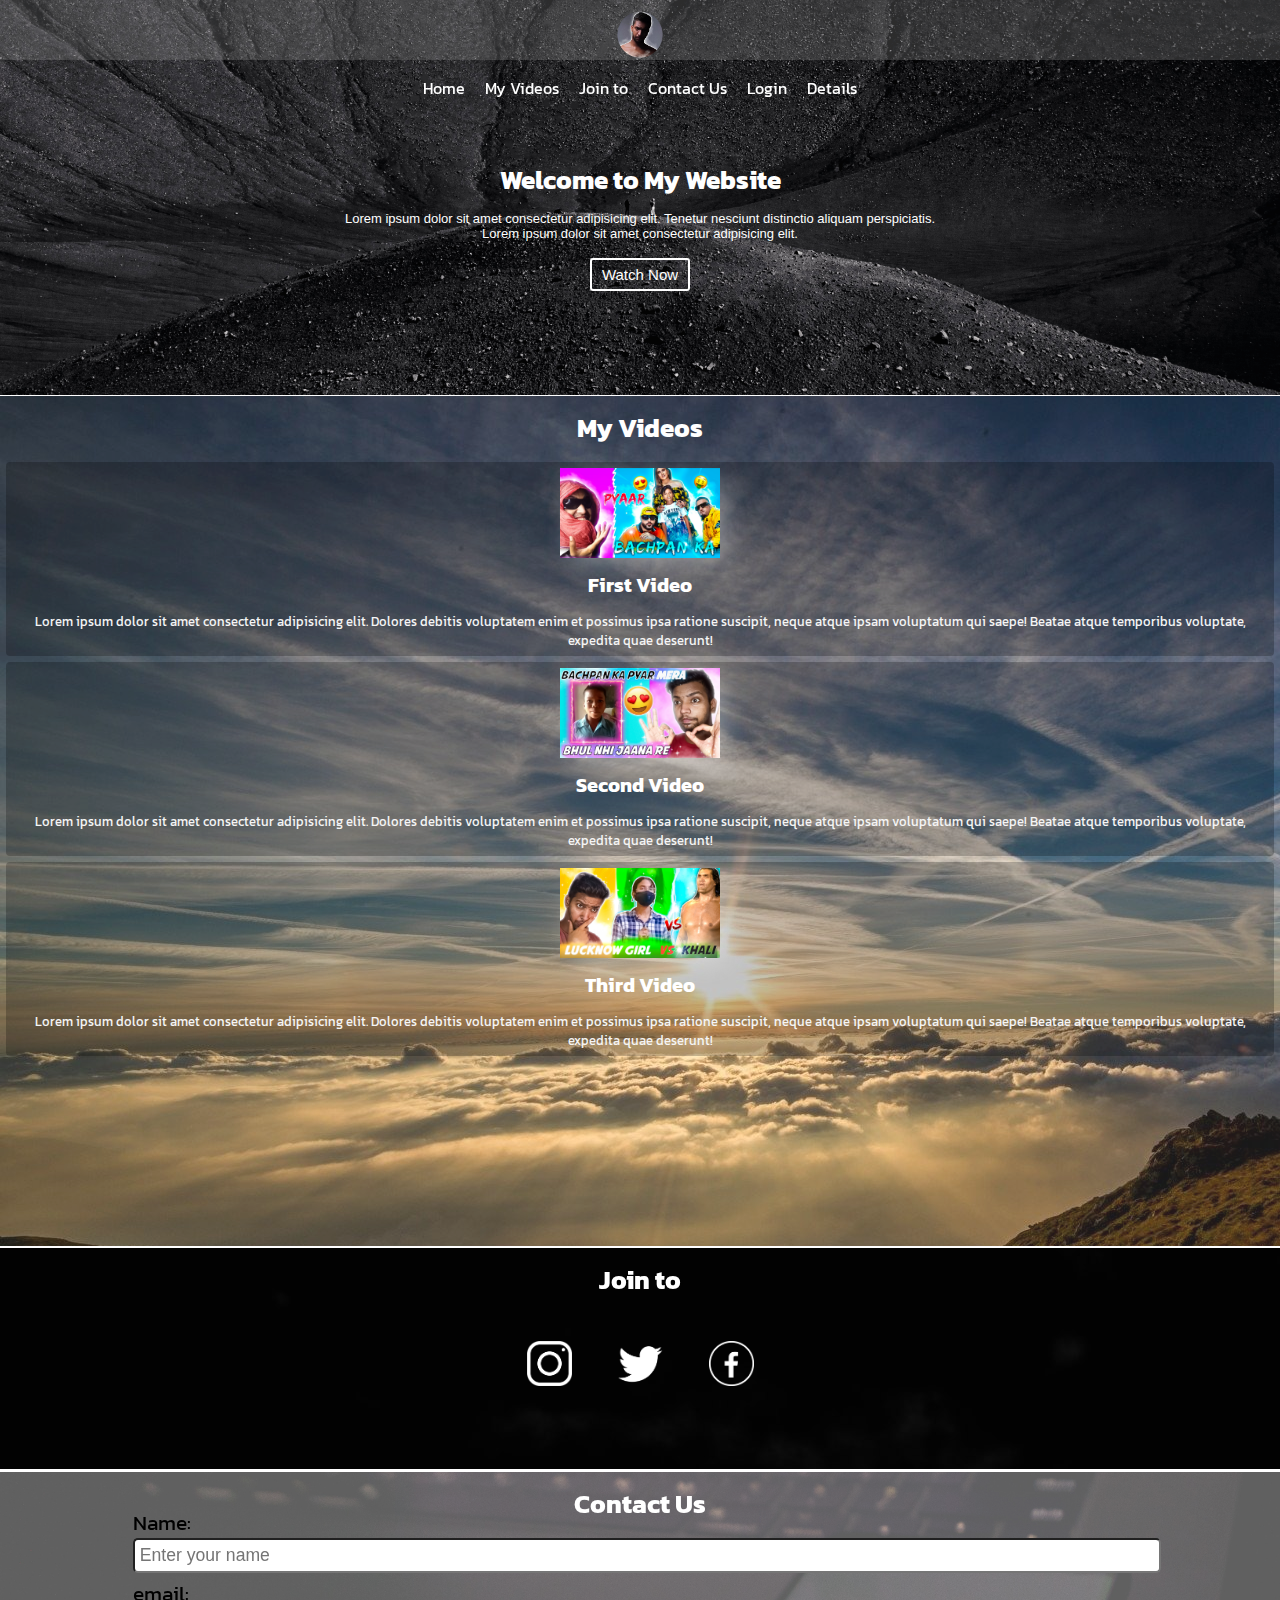
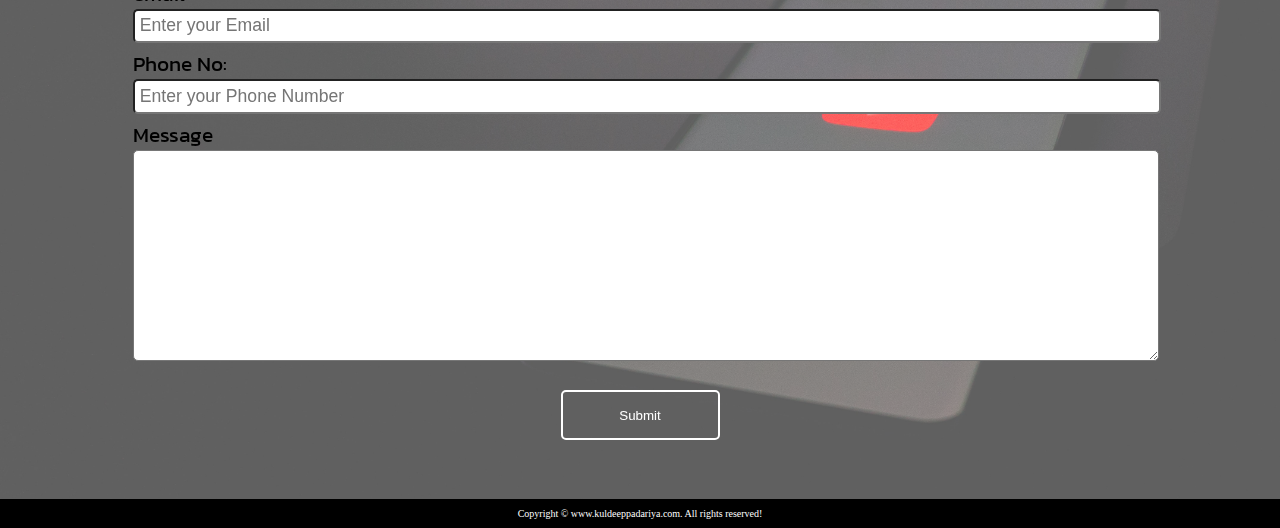
<file: index.html>
<!DOCTYPE html>
<html lang="en">
<head>
    <meta charset="UTF-8">
    <meta http-equiv="X-UA-Compatible" content="IE=edge">
    <meta name="viewport" content="width=device-width, initial-scale=1.0">
    <link rel="stylesheet" href="css/style.css">
    <link rel="stylesheet" media="screen and (max-width:1370px)"href="css/phone.css">
    <link href="https://fonts.googleapis.com/css2?family=Kanit&display=swap" rel="stylesheet">
    <title>YouTube Website</title>
</head>
<body>
    <nav id="navbar">
        <div id="logo">
            <img src="img/logo1.png" alt="kuldeeppadariya.com">
        </div>
        <ul>
            <li class="item"><a href="#home">Home</a></li>
            <li class="item"><a href="#services ">My Videos</a></li>
            <li class="item"><a href="#clients">Join to </a></li>
            <li class="item"><a href="#contact">Contact Us</a></li>
            <li class="item"><a href="#contact">Login</a></li>
            <li class="item"><a href="#contact">Details</a></li>
        </ul>
    </nav>
    <section id="home">
        <h1 class="h-primary">Welcome to My Website</h1>
        <p>Lorem ipsum dolor sit amet consectetur adipisicing elit. Tenetur nesciunt distinctio aliquam perspiciatis.</p>
        <p>Lorem ipsum dolor sit amet consectetur adipisicing elit. </p>
        <button class="btn">Watch Now</button>
    </section>

    <section class="services-container">
        <h1 class="h-primary center">My Videos </h1>
        <div id="services">
            <div class="box">
              <a href="https://youtu.be/03talzG_olY" target="_blank">  <img src="img/bg3.jpg" alt=""></a> 
                <h2 class="h-secondary center">First Video </h2>
                <p class="center">Lorem ipsum dolor sit amet consectetur adipisicing elit. Dolores debitis voluptatem enim et possimus ipsa ratione suscipit, neque atque ipsam voluptatum qui saepe! Beatae atque temporibus voluptate, expedita quae deserunt!</p>
            </div>
            <div class="box">
                <a href="https://youtu.be/f0dlfSHpOfg" target="_blank">  <img src="img/bg4.jpg" alt=""></a>
                <h2 class="h-secondary center">Second Video </h2>
                <p class="center">Lorem ipsum dolor sit amet consectetur adipisicing elit. Dolores debitis voluptatem enim et possimus ipsa ratione suscipit, neque atque ipsam voluptatum qui saepe! Beatae atque temporibus voluptate, expedita quae deserunt!</p>
            </div>
            <div class="box">
                <a href="https://youtu.be/8t-WMDSRZ8M" target="_blank">  <img src="img/bg5.jpg" alt=""></a>
                <h2 class="h-secondary center">Third Video </h2>
                <p class="center">Lorem ipsum dolor sit amet consectetur adipisicing elit. Dolores debitis voluptatem enim et possimus ipsa ratione suscipit, neque atque ipsam voluptatum qui saepe! Beatae atque temporibus voluptate, expedita quae deserunt!</p>
            </div>
        </div>
        
    </section>
    <section class="client-section">
        <h1 class="h-primary center">Join to  </h1>
        <div id="clients">
            <div class="client-item">
               <a href="http://instagram.com" target="_blank" > <img src="img/instagram.png.png" alt=""></a>
            </div>
            <div class="client-item">
                <a href="http://twitter.com" target="_blank" >
                    <img src="img/twitter (3).png " alt="">
                </a>
            </div>
            <div class="client-item">
                <a href="http://facebook.com" target="_blank" >
                <img src="img/fb.png.png" alt="">
                </a>
            </div>
        </div>
    </section>
    <section id="contact">
        <h1 class="h-primary center">Contact Us </h1>
        <div id="contact-box">
            <form action="">
                <div class="form-group">
                    <label for="name">Name:</label>
                    <input type="text" name="name" id="name" placeholder="Enter your name">
                    </div>
                    <div class="form-group">
                        <label for="email">email:</label>
                        <input type="email" name="email" id="email" placeholder="Enter your Email">
                        </div>
                        <div class="form-group">
                            <label for="phone">Phone No:</label>
                            <input type="number" name="phone" id="phone" placeholder="Enter your Phone Number">
                            </div>
                            <div class="form-group">
                                <label for="message">Message</label>
                    <textarea name="message" id="message" cols="30" rows="10"></textarea>
                </div>
                            <div class="form-group">
                               <button>Submit</button>
                </div>
                
            </form>
        </div>
    </section>
    <footer>
        <div class="center">
            Copyright &copy; www.kuldeeppadariya.com. All rights reserved!
        </div>
    </footer>
</body>
</html>
</file>
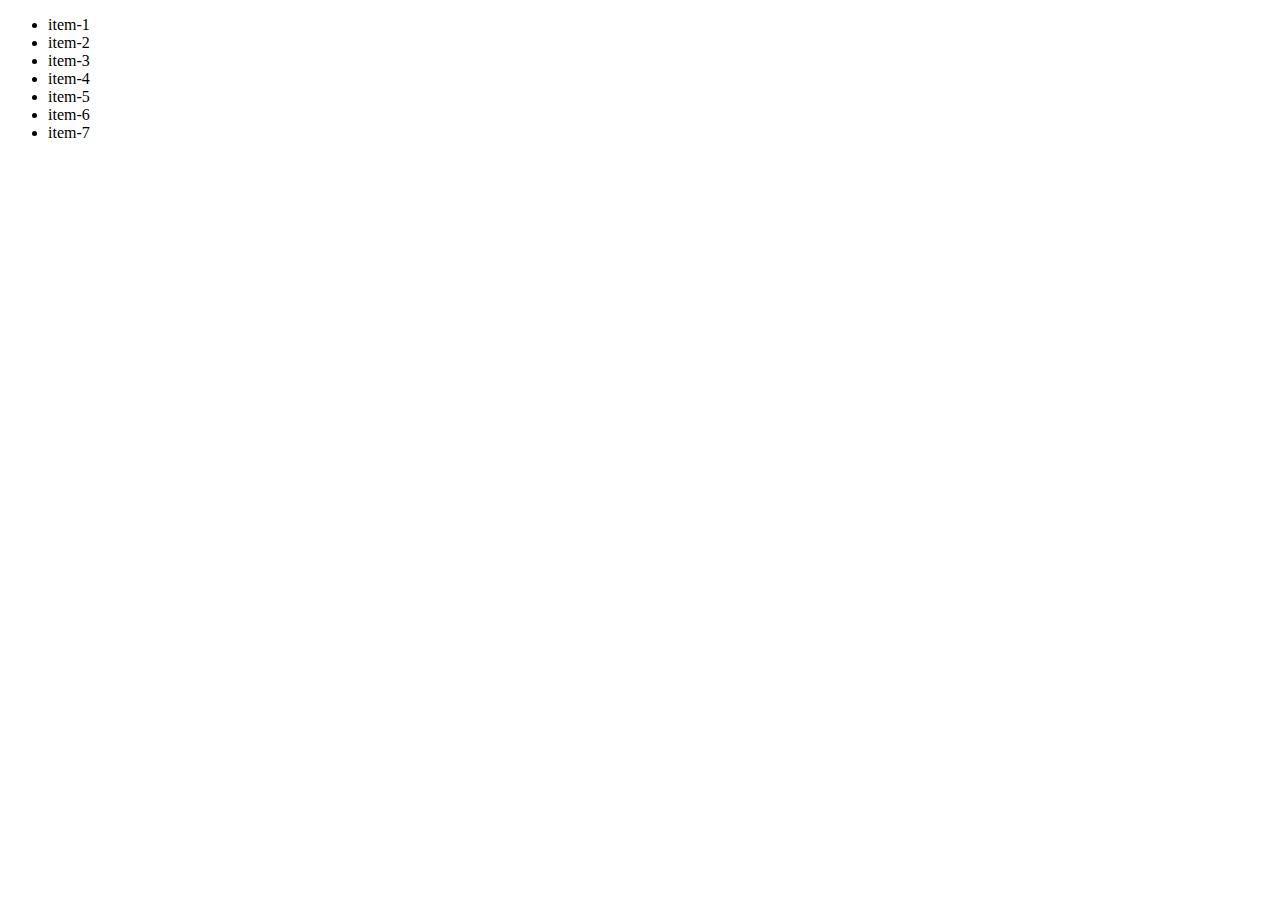
<file: css/tut51.html>
<!DOCTYPE html>
<html lang="en">

<head>
    <meta charset="UTF-8">
    <meta http-equiv="X-UA-Compatible" content="IE=edge">
    <meta name="viewport" content="width=device-width, initial-scale=1.0">
    <title>Scope and Conditionals</title>
</head>

<body>
    <div>
        <ul>
            <li>item-1</li>
            <li>item-2</li>
            <li>item-3</li>
            <li>item-4</li>
            <li>item-5</li>
            <li>item-6</li>
            <li>item-7</li>
        </ul>
    </div>
    <script>
        // var string1 = "This is a string";
        // var string1 = "This is a string2";
        // console.log(string1)
        // let a= "u";
        // {

        // }
        // const a ="const a is can not be change ";
        // console.log(a);
        // let age = 5;
        // if (age>18) {
        //     console.log("You can drink water");

        // }
        // else if (age ==2) {
        //     console.log("Age is 2");

        // }
        // else if (age ==5) {
        //     console.log("Age is 5");

        // }
        // else{
        //     console.log("You can drink cold drink");
        // }
        const cups = 34;
        switch (cups) {
            case 4:
                console.log("The value of cups is 4");
                break;

            case 41:
                console.log("The value of cups is 41");
                break;

            case 45:
                console.log("The value of cups is 45");
                break;

            case 43:
                console.log("The value of cups is 43");
                break;

            default:
                console.log("The value of cups is none of 41,42,43,4");
                break
        }
    </script>
</body>

</html>
</file>
<file: css/phone.css>
/* Navigation section */
#navbar{
    flex-direction: column;
    
}
#navbar ul li a{
    font-size: 1rem;
    padding: 0px 7px ;
    margin: 2px 3px ;
}
#navbar ul li a:hover{
    font-size: 1rem;
    padding: 0px 7px ;
    margin: 2px 3px ;
}


/* Home section */
#home{
height: 330px ;
padding: 3px 62px;
}
#home::before{
height: 395px ;
}
#home p{
    font-size: 13px ;
}


/* Services section */

.services-container{
  
    height: 852px ;
    width: 100%;
}
.services-container::before{
    content: "";
    position: absolute;
    z-index: -1;
    opacity: 0.9;

    background:url('../img/bg8.jpg') ;
    height: 850px ;
    width: 100%;
}
#services{

    flex-direction: column;
    margin: 0px 5px;
}
#services .box{
    background-color:rgba(0, 0, 0, 0.231);
    border: 1px black;
    padding: 6px;
    margin: 3px 1px;
    border-radius: 4px ;
   
    }
#services .box img {
    height: 90px ;

}
#services .box p{
    font-family: 'Kanit', sans-serif;
    color: whitesmoke;
    font-size: 13px ;
 }

/* Client section */
.client-section {
    height: 114px;
   width: 100% ;
   
}
.client-section::before {
    height: 221px;
   width: 100%;
}
#clients{
   flex-wrap: wrap;
}
.client-item{
    padding: 30px 23px;
}
#clients img{
    width: 45px ;
    height: 45px ;
    
}

/* Contact us section  */
#contact-box form{
    width: 80%;
}
/* footer */
footer{
    font-size: 10px ;
}
/* utility classes */

.h-primary{
    font-size: 26px ;
}
.h-secondary{
    color: white;
    font-size: 20px ;
    padding: 12px ;
    font-family: 'Kanit', sans-serif;
   
}
.btn{
    font-size: 15px ;
    padding: 6px 10px ;
}
</file>
<file: css/style.css>
/* css reset */
*{
    margin: 0;
    padding: 0;
}
html{
    scroll-behavior: smooth;
}
/* css variables */
:root{
--navbar-height: 59px;
}

/* navigation bar */

  
/* navigation bar: logo and image */
#logo {

}

#logo img{
    height:50px;
    margin: 10px 41px ;

}

/* navigation bar: List Styling */
#navbar{
    background-color: rgba(255, 255, 255, 0.183);
    height: 60px;
    display: flex;
    align-items: center;
    position: sticky;
    top: 0px ;
}
#navbar::before{
    content: "";
    background-color: rgb(0, 0, 0);
    position: absolute;
    top: 0px ;
    left: 0px ;
    height: 100%;
    width: 100%;
    z-index: -1;
    opacity: .10;
}

#navbar ul{
    display: flex;
}
#navbar ul li{
    color: white;
    list-style: none;
    font-size: 1.3rem;
    
}
#navbar ul li a{
    padding: 10px 2px ;
    margin: 1px 35px ;
    color: white;
   display: block;
   padding: 3px 10px ;
   border-top-right-radius: 5px ;
   border-bottom-left-radius: 5px ;
   text-decoration: none;
   font-size: 1.3rem; 
   font-family: 'Kanit', sans-serif;
   /* background-color: black; */
   
}
#navbar ul li a:hover{
    color: black;
  background-color: rgb(255, 255, 255);
  transition-property: background-color;
  transition-duration: .8s ;
  /* transform:scale(1.2) ; */
}

/* home section */
#home{
    display: flex;
    flex-direction: column;
    padding: 3px 200px  ;
    height: 482px ;
    justify-content: center;
    align-items: center;

}
#home::before{
    
    content: "";
    background: url(../img/bg2.jpg)no-repeat center center/cover;
    position: absolute;
    top: 0px ;
    left: 0px ;
    height: 544px;
    width: 100%;
    z-index: -1;
    opacity: .99;
}
#home h1 {
    color: white;
    text-align: center;
    font-family: 'Kanit', sans-serif;
}
#home p {
    color: white;
    text-align: center;
    font-size: 1.5rem;
    font-family:  sans-serif;
}
/* services section */

.services-container{
    /* background:url('../img/bg8.jpg') ; */
    height: 667px ;
    width: 100%;
}
.services-container::before{
    content: "";
    position: absolute;
    z-index: -1;
    opacity: 0.9;

    background:url('../img/bg8.jpg')no-repeat center center/cover ;
    height: 665px ;
    width: 100%;
}

#services{
    margin: 34px ;
    display: flex;
    height:460px  ;
}
#services .box{
    background-color:rgba(0, 0, 0, 0.231);
    border: 1px black;
    padding: 34px ;
    margin: 3px 6px ;
    border-radius: 4px ;
}
#services .box img{
    height: 200px ;
    /* border: 2px solid black; */
    box-shadow: 9px 8px 25px -5px rgba(248, 248, 246, 0.442);
    margin: auto;
    display: block;
}
#services .box p{
   font-family: 'Kanit', sans-serif;
   color: whitesmoke;
}
#services{}
#services{}

/* Viewers and Subscribers */
.client-section{  
    height: 243px ;
    position: relative;
} 
.client-section::before{
    content: "";
    position: absolute;
    background: url('../img/bg7.jpg');
    width: 100%;
    height: 350px ;
    z-index: -1;
    opacity: 0.99;
}
#clients{display: flex;
    justify-content: center;
    align-items: center;
}
.client-item{
    padding:30px 100px; 
}
#clients img{
    height: 150px ;
    filter: invert(100%);
    }
 

    /* contact section */
    #contact{
        position: relative;
        margin-top: 110px  ;
    }
    #contact::before{
        content: "";
        position: absolute;
        width: 100%;
        height: 100%;
        z-index: -1;
        opacity: 0.7;
        background: url('../img/bg6.jpg')no-repeat center center/cover;
    }
    #contact-box{
        display: flex;
        justify-content: center;
        align-items: center;
        padding-bottom: 34px ;

    }
#contact-box input, 
#contact-box textarea{
    width: 100%;
    padding: 0.3rem;
    border-radius: 5px ;
    font-size: 1.1rem;
}
#contact-box form{
width: 40%;
margin-top: -33px;
}
#contact-box label{
    font-size: 1.3rem;
    font-family: 'Kanit', sans-serif;

}
.form-group{
    margin: 5px ;
}
.form-group button{
   display: block;
   margin: 25px auto;
   padding: 5px 5px ;
   width: 159px ;
   height: 50px ;
   background-color: transparent;
   color: rgb(255, 255, 255);
   border: 2px solid rgb(255, 255, 255);
   border-radius: 5px ;
   cursor: pointer;
   /* margin-top: 5px ; */
}
.form-group button:hover{
   background-color: rgba(255, 255, 255, 0.333);
   transition-property: all  ;
   transition-duration: 0.5s;
}
    footer{
        background: black;
        color: white;
        padding: 9px 20px ;
    }
/* utility classes */
.h-primary{
    color: white;
    font-size: 3.8rem;
    padding: 12px ;
    font-family: 'Kanit', sans-serif;
    
}
.h-secondary{
    color: white;
    font-size: 2.8rem;
    padding: 12px ;
    font-family: 'Kanit', sans-serif;
   
}
.btn{
    padding: 10px 24px;
   margin: 17px ;
   font-size: 1.5rem;
    border: 2px solid white;
    border-radius: 3px ;
    color: white;
    background-color:transparent;
    cursor: pointer;
}
.btn:hover{
    color: rgb(255, 255, 255);
  background-color: rgba(22, 22, 22, 0.728);
  transition-property:all ;
  transition-duration: .4s;
}

.center{
    text-align: center;
}
</file>
